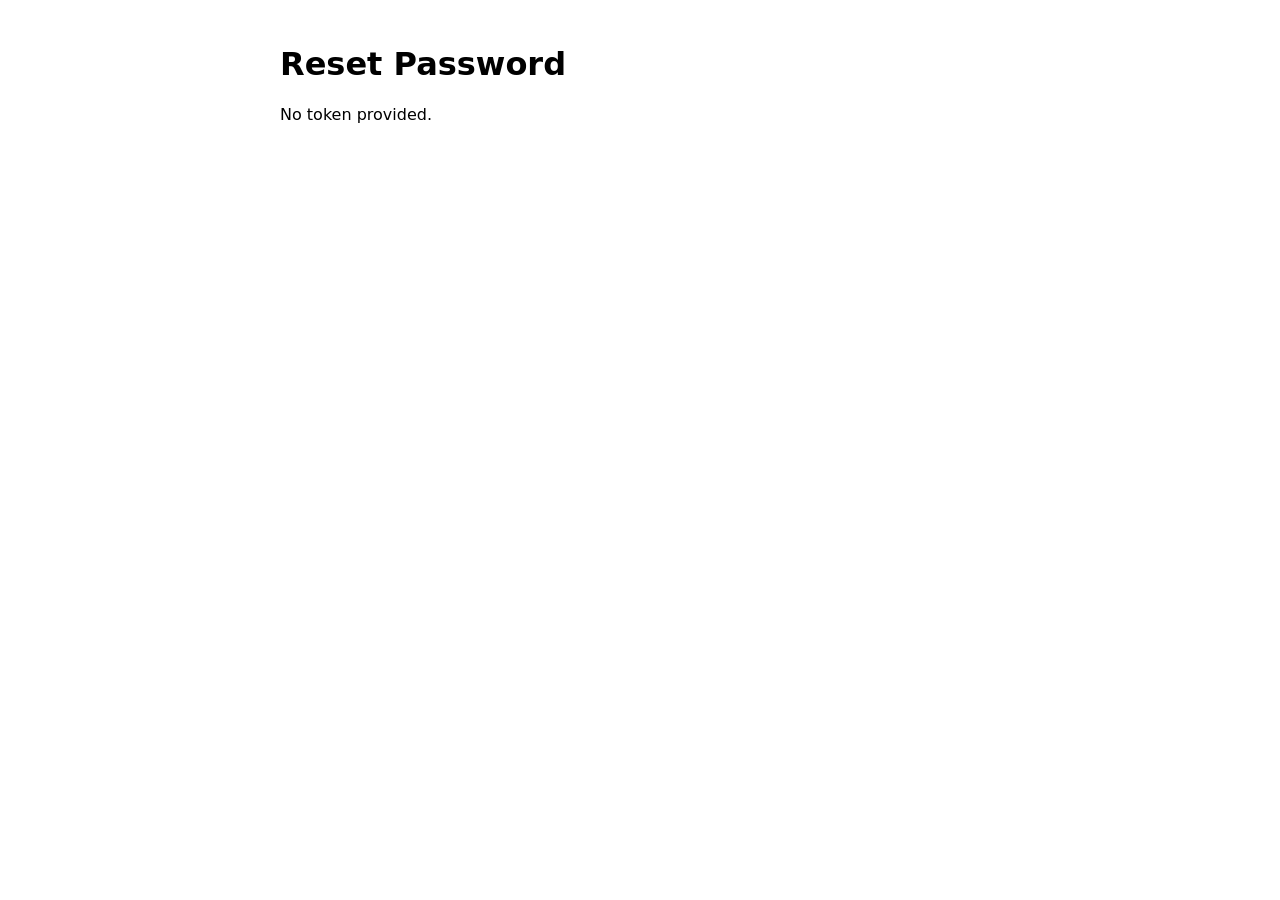
<file: reset-password.html>
<!doctype html>
<html>
<head>
  <meta charset="utf-8" />
  <meta name="viewport" content="width=device-width,initial-scale=1" />
  <title>Reset Password</title>
  <style>body{font-family:system-ui,Segoe UI,Roboto,Arial;padding:24px;max-width:720px;margin:auto}label{display:block;margin-top:12px}</style>
</head>
<body>
  <h1>Reset Password</h1>
  <div id="message">Loading...</div>

  <form id="reset-form" style="display:none">
    <label>New password<br><input id="new-password" type="password" required minlength="8" /></label>
    <label>Confirm password<br><input id="confirm-password" type="password" required minlength="8" /></label>
    <button type="submit">Set new password</button>
  </form>

  <script>
    // Set this to your Supabase Functions base URL after deploy, e.g.:
    // window.FUNCTIONS_BASE_URL = 'https://your-project.functions.supabase.co'
    window.FUNCTIONS_BASE_URL = window.FUNCTIONS_BASE_URL || '';

    function qs(name){ return new URLSearchParams(location.search).get(name); }

    const token = qs('token');
    const msg = document.getElementById('message');
    const form = document.getElementById('reset-form');

    if (!token) { msg.textContent = 'No token provided.'; }
    else if (!window.FUNCTIONS_BASE_URL) { msg.innerHTML = 'FUNCTIONS_BASE_URL not set. Edit this file to add your functions URL.'; }
    else {
      msg.textContent = 'Token present — enter a new password.';
      form.style.display = 'block';
    }

    form.addEventListener('submit', async (e) => {
      e.preventDefault();
      const p = document.getElementById('new-password').value;
      const c = document.getElementById('confirm-password').value;
      if (p !== c) { msg.textContent = 'Passwords do not match.'; return; }
      msg.textContent = 'Updating password...';
      try {
        const res = await fetch(`${window.FUNCTIONS_BASE_URL}/reset-password`, {
          method: 'POST',
          headers: { 'Content-Type': 'application/json' },
          body: JSON.stringify({ token, new_password: p })
        });
        const txt = await res.text();
        if (res.ok) {
          msg.textContent = 'Password updated — you can now log in.';
          form.style.display = 'none';
        } else {
          msg.textContent = 'Failed: ' + txt;
        }
      } catch (err) { msg.textContent = 'Error: ' + err.message; }
    });
  </script>
</body>
</html>
</file>
